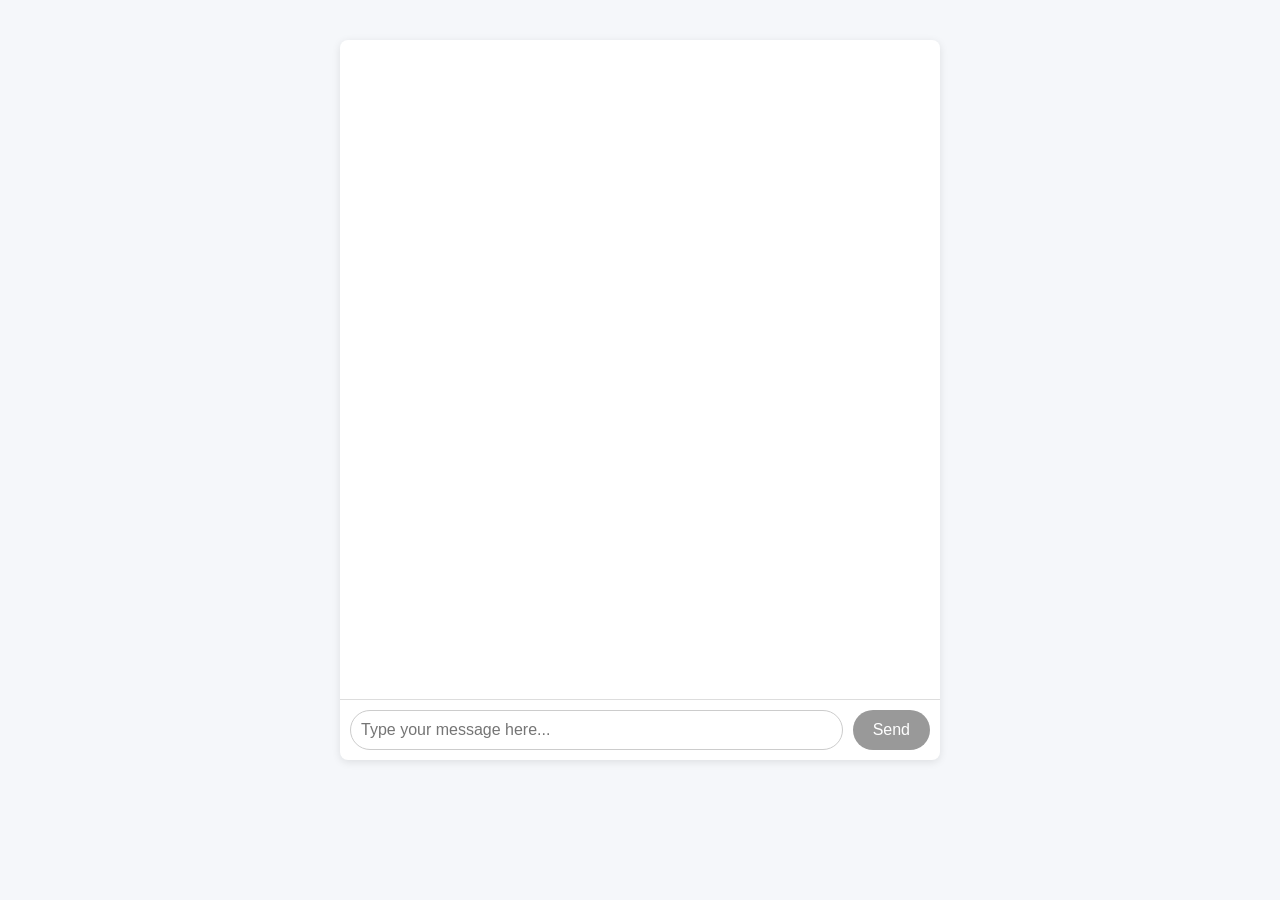
<file: app5/templates/index.html>
<!DOCTYPE html>
<html lang="en">

<head>
    <meta charset="UTF-8" />
    <meta name="viewport" content="width=device-width, initial-scale=1" />
    <title>Financial Chat Assistant</title>
    <style>
        body {
            font-family: Arial, sans-serif;
            background: #f5f7fa;
            margin: 0;
            padding: 0;
        }

        #chat-container {
            max-width: 600px;
            margin: 40px auto;
            background: white;
            border-radius: 8px;
            box-shadow: 0 2px 8px rgba(0, 0, 0, 0.1);
            display: flex;
            flex-direction: column;
            height: 80vh;
        }

        #chat-window {
            flex-grow: 1;
            padding: 20px;
            overflow-y: auto;
            border-bottom: 1px solid #ddd;
        }

        .message {
            margin-bottom: 15px;
        }

        .user-message {
            text-align: right;
        }

        .user-message .text {
            background: #007bff;
            color: white;
            display: inline-block;
            padding: 10px 15px;
            border-radius: 15px 15px 0 15px;
            max-width: 70%;
        }

        .bot-message .text {
            background: #e4e6eb;
            color: #333;
            display: inline-block;
            padding: 10px 15px;
            border-radius: 15px 15px 15px 0;
            max-width: 70%;
        }

        #input-area {
            display: flex;
            padding: 10px;
        }

        #input-area input {
            flex-grow: 1;
            padding: 10px;
            font-size: 16px;
            border: 1px solid #ccc;
            border-radius: 20px;
            outline: none;
        }

        #input-area button {
            margin-left: 10px;
            padding: 10px 20px;
            font-size: 16px;
            border: none;
            background: #007bff;
            color: white;
            border-radius: 20px;
            cursor: pointer;
        }

        #input-area button:disabled {
            background: #999;
            cursor: not-allowed;
        }

        #intent-label {
            font-size: 14px;
            color: #555;
            margin-top: 5px;
            font-style: italic;
        }
    </style>
</head>

<body>

    <div id="chat-container">
        <div id="chat-window"></div>
        <div id="input-area">
            <input type="text" id="user-input" placeholder="Type your message here..." autocomplete="off" />
            <button id="send-btn" disabled>Send</button>
        </div>
    </div>

    <script>
        const chatWindow = document.getElementById('chat-window');
        const userInput = document.getElementById('user-input');
        const sendBtn = document.getElementById('send-btn');

        // Enable send button only if input is not empty
        userInput.addEventListener('input', () => {
            sendBtn.disabled = userInput.value.trim() === '';
        });

        // Append message to chat window
        function appendMessage(text, sender, intent = null) {
            const msgDiv = document.createElement('div');
            msgDiv.classList.add('message', sender === 'user' ? 'user-message' : 'bot-message');

            const textSpan = document.createElement('span');
            textSpan.classList.add('text');
            textSpan.textContent = text;
            msgDiv.appendChild(textSpan);

            if (intent && sender === 'bot') {
                const intentDiv = document.createElement('div');
                intentDiv.id = 'intent-label';
                intentDiv.textContent = `Intent detected: ${intent}`;
                msgDiv.appendChild(intentDiv);
            }

            chatWindow.appendChild(msgDiv);
            chatWindow.scrollTop = chatWindow.scrollHeight;
        }

        // Send message to backend
        async function sendMessage() {
            const message = userInput.value.trim();
            if (!message) return;

            appendMessage(message, 'user');
            userInput.value = '';
            sendBtn.disabled = true;

            try {
                const response = await fetch('/api/chat', {
                    method: 'POST',
                    headers: { 'Content-Type': 'application/json' },
                    body: JSON.stringify({ message })
                });
                const data = await response.json();
                appendMessage(data.response, 'bot', data.intent);
            } catch (error) {
                appendMessage("Sorry, there was an error processing your request.", 'bot');
                console.error(error);
            }
        }

        sendBtn.addEventListener('click', sendMessage);

        // Allow Enter key to send message
        userInput.addEventListener('keydown', (e) => {
            if (e.key === 'Enter' && !sendBtn.disabled) {
                sendMessage();
            }
        });
    </script>

</body>

</html>
</file>
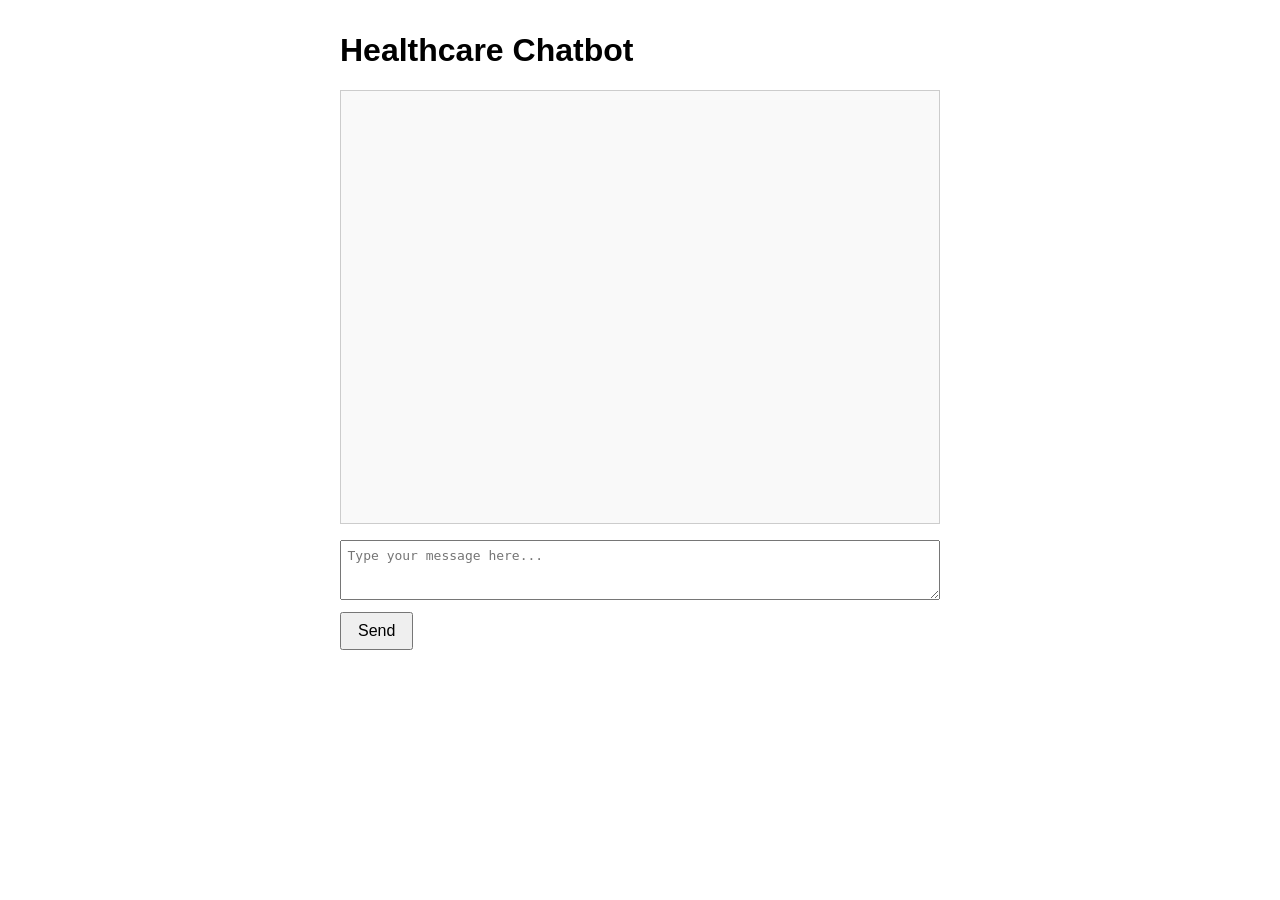
<file: app6/templates/chat.html>
<!DOCTYPE html>
<html lang="en">

<head>
    <meta charset="UTF-8" />
    <title>Healthcare Chatbot</title>
    <style>
        body {
            font-family: Arial, sans-serif;
            margin: 2em auto;
            max-width: 600px;
        }

        #chat-box {
            border: 1px solid #ccc;
            padding: 1em;
            height: 400px;
            overflow-y: auto;
            background: #f9f9f9;
            margin-bottom: 1em;
            white-space: pre-wrap;
        }

        #user-input {
            width: 100%;
            height: 60px;
            font-size: 1em;
            padding: 0.5em;
            box-sizing: border-box;
        }

        #send-btn {
            padding: 0.5em 1em;
            font-size: 1em;
            margin-top: 0.5em;
        }

        .user-msg {
            color: blue;
            margin-bottom: 1em;
        }

        .bot-msg {
            color: green;
            margin-bottom: 1em;
        }
    </style>
</head>

<body>
    <h1>Healthcare Chatbot</h1>
    <div id="chat-box"></div>
    <textarea id="user-input" placeholder="Type your message here..."></textarea><br />
    <button id="send-btn">Send</button>

    <script>
        const chatBox = document.getElementById('chat-box');
        const userInput = document.getElementById('user-input');
        const sendBtn = document.getElementById('send-btn');

        // Keep chat history in memory (array of {role, content})
        let chatHistory = [];

        function appendMessage(sender, text) {
            const msgDiv = document.createElement('div');
            msgDiv.className = sender === 'user' ? 'user-msg' : 'bot-msg';
            msgDiv.textContent = (sender === 'user' ? 'You: ' : 'Assistant: ') + text;
            chatBox.appendChild(msgDiv);
            chatBox.scrollTop = chatBox.scrollHeight;
        }

        async function sendMessage() {
            const message = userInput.value.trim();
            if (!message) return;

            appendMessage('user', message);
            chatHistory.push({ role: 'user', content: message });
            userInput.value = '';
            sendBtn.disabled = true;

            try {
                const response = await fetch('/chat', {
                    method: 'POST',
                    headers: { 'Content-Type': 'application/json' },
                    body: JSON.stringify({ message, history: chatHistory })
                });

                const data = await response.json();

                if (response.ok) {
                    appendMessage('bot', data.response);
                    chatHistory.push({ role: 'assistant', content: data.response });
                } else {
                    appendMessage('bot', 'Error: ' + (data.error || 'Unknown error'));
                }
            } catch (error) {
                appendMessage('bot', 'Error communicating with server.');
            } finally {
                sendBtn.disabled = false;
            }
        }

        sendBtn.addEventListener('click', sendMessage);
        userInput.addEventListener('keydown', e => {
            if (e.key === 'Enter' && !e.shiftKey) {
                e.preventDefault();
                sendMessage();
            }
        });
    </script>

</body>

</html>
</file>
